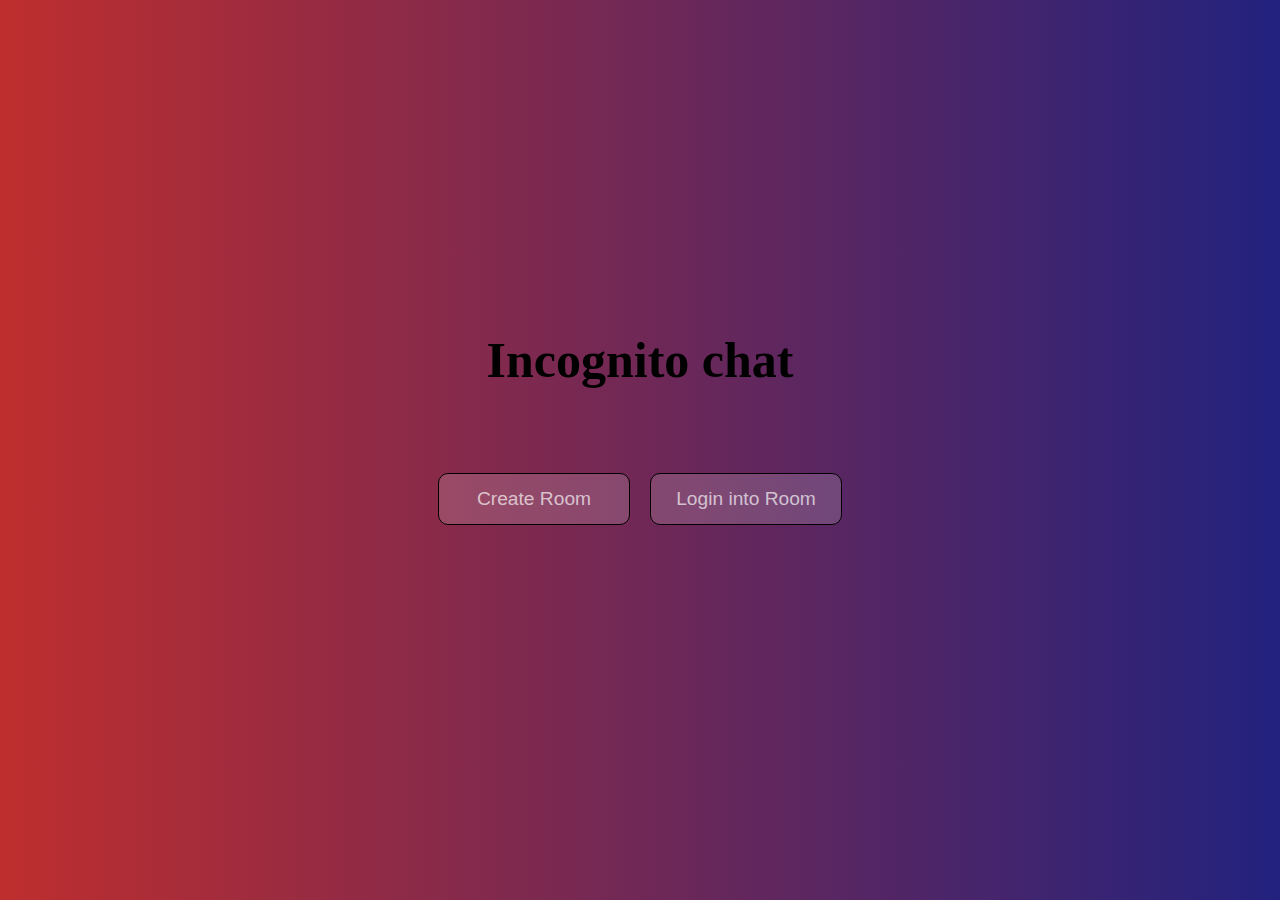
<file: templates/index.html>
<!DOCTYPE html>
<html lang="en">
<head>
    <meta charset="UTF-8">
    <meta name="viewport" content="width=device-width, initial-scale=1.0">
    <title>Incognito Chat</title>
    <link rel="stylesheet" href="/static/css/index.css">
</head>
<body>
    <h1>Incognito chat</h1>
    <div>
        <a href="/create_room">Create Room</a>
        <a href="/login_to_room">Login into Room</a>
    </div>
    
</body>
</html>
</file>
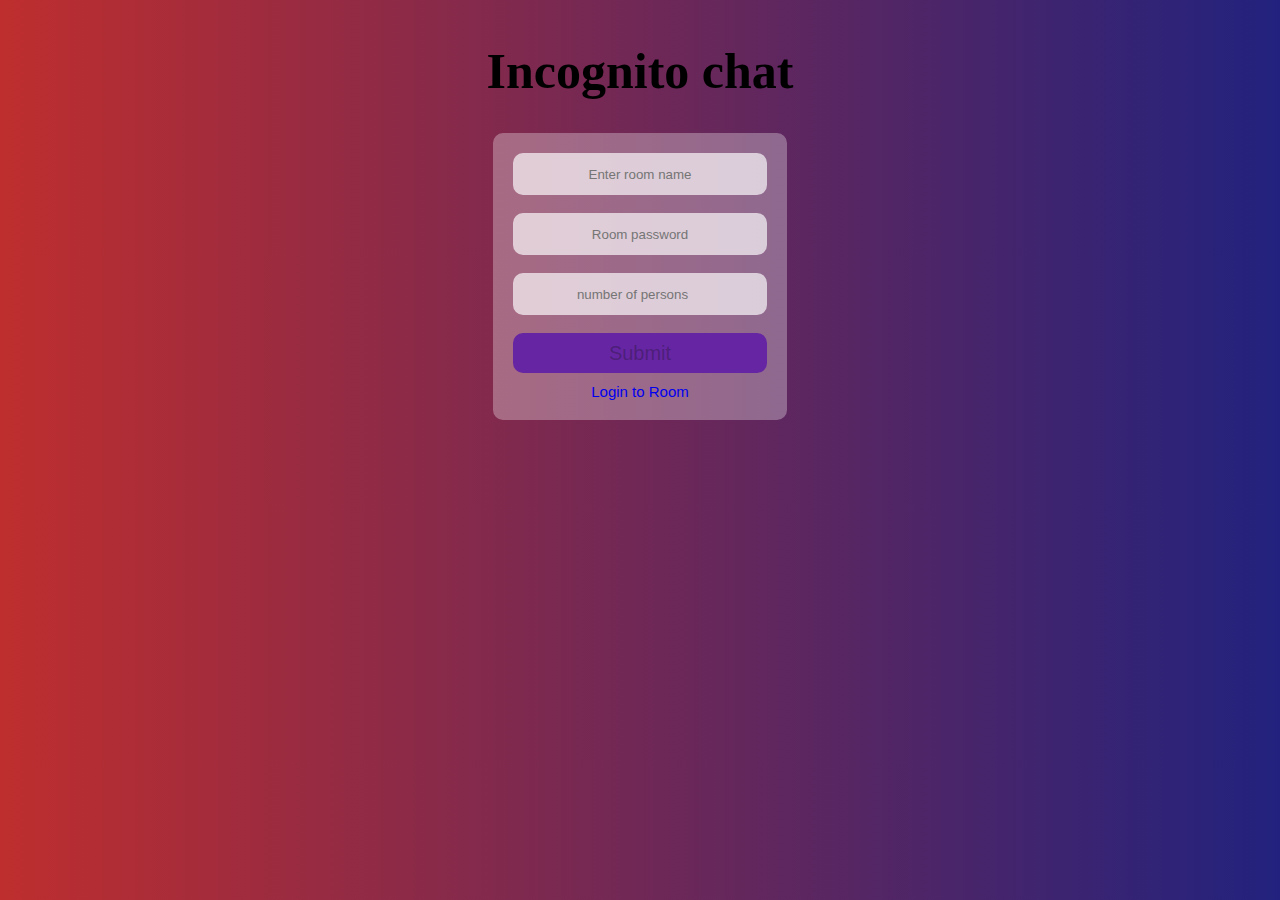
<file: templates/create_room.html>
<!DOCTYPE html>
<html lang="en">
<head>
    <meta charset="UTF-8">
    <meta name="viewport" content="width=device-width, initial-scale=1.0">
    <title>Incognito Chat | Create Room</title>
    <link rel="stylesheet" href="/static/css/create_room.css">
</head>
<body>
    <h1>Incognito chat</h1>
    <h5 id="error_message"></h5>
    <h5 id="room_created" style="color: green; font-size:larger; margin:0px;">Room created successfully</h5>
    <form >
        <!-- room name input -->
        <input type="text" id="room_name" placeholder="Enter room name" autocomplete="off" autofocus required><br>
        <!-- error message to show when user entering the room name -->
        <h6 id = "roomname_length">. username length should be grater than 6</h6><br>

        <!-- password input -->
        <input type="password" id="password" placeholder="Room password" autocomplete="off" ><br>

        <!-- error messages to show to the user when they are entering the password -->
        <h6 id="password_length">. password length must be grater than 6</h6>
        <h6 id="numbers">. password must contain numbers</h6>
        <h6 id="alphabets">. password must contain Alphabets</h6>
        <h6 id="symbols">. password must contain special letters "@_"</h6>
        <h6 id="no_symbols">. password do not caontain spaces and other<br>&nbsp&nbsp;than these "@_" symbols</h6><br>

        <!-- room capacity input -->
        <input type="number" id="capacity" max="10" placeholder="number of persons" required><br><br>

        <!-- submit button -->
        <input type="submit" id="submit_button" disabled ><br>

        <!-- link takes to the login page for the room -->
        <div><a href="/login_to_room">Login to Room</a></div>
    </form>

    <!-- to show the user that the room name entered already exists -->
    <div id="exist_message">Room already exists</div>
    
    <script src="/static/js/create_room.js"></script>
</body>
</html>
</file>
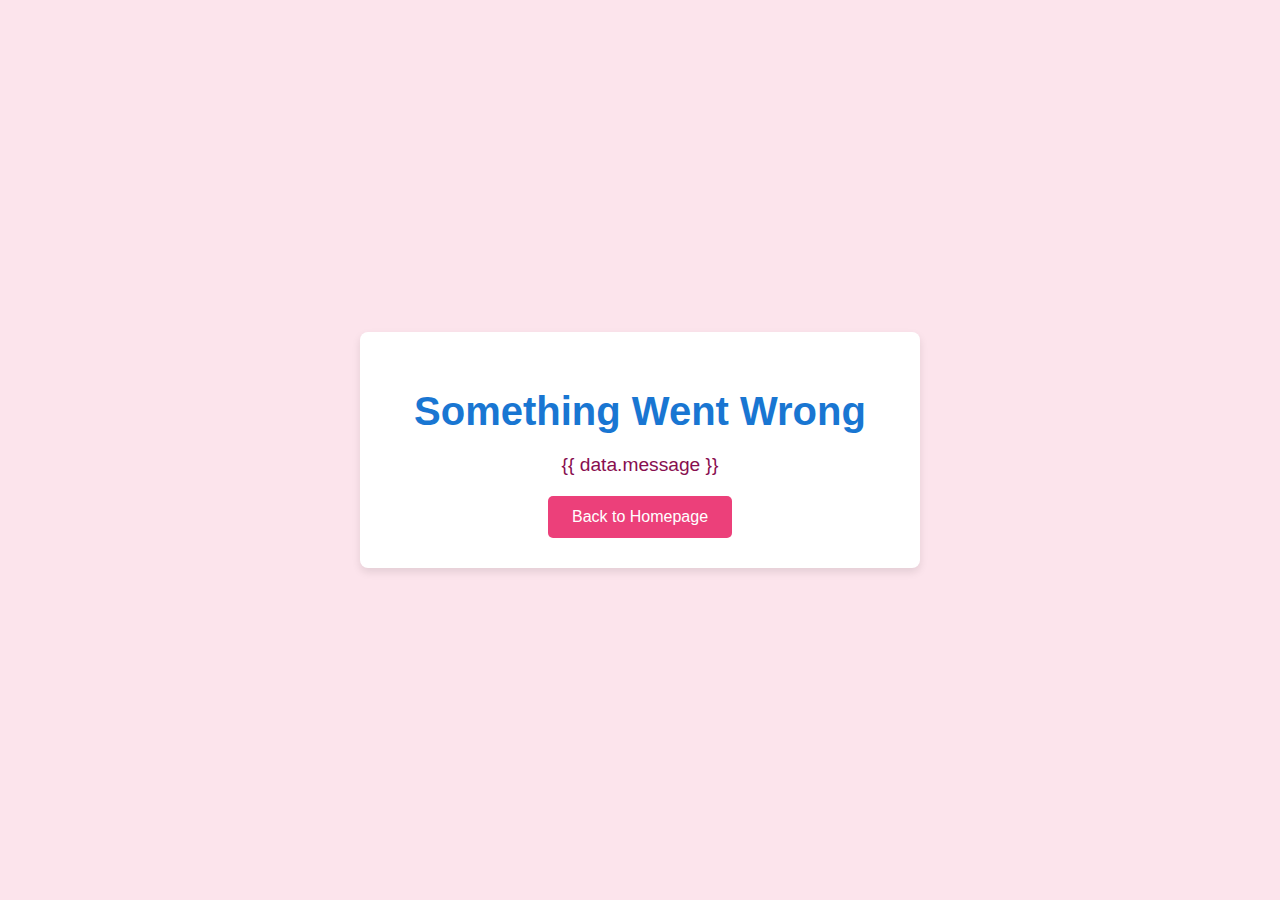
<file: templates/error_page.html>
<!DOCTYPE html>
<html lang="en">
<head>
    <meta charset="UTF-8">
    <meta name="viewport" content="width=device-width, initial-scale=1.0">
    <title>Error Page</title>
    <style>
        body {
            font-family: 'Arial', sans-serif;
            background-color: #fce4ec; /* Light pink */
            color: #880e4f; /* Dark pink */
            margin: 0;
            padding: 0;
            display: flex;
            justify-content: center;
            align-items: center;
            height: 100vh;
            text-align: center;
        }
        .container {
            background-color: #ffffff; /* White background */
            border-radius: 8px;
            padding: 30px;
            box-shadow: 0 4px 8px rgba(0, 0, 0, 0.1);
            max-width: 500px;
            width: 90%;
        }
        .container h1 {
            font-size: 2.5em;
            color: #1976d2; /* Blue color */
            margin-bottom: 20px;
        }
        .container p {
            font-size: 1.2em;
            margin: 20px 0;
        }
        .btn {
            display: inline-block;
            padding: 12px 24px;
            font-size: 1em;
            color: #ffffff;
            background-color: #ec407a; /* Pink color */
            border: none;
            border-radius: 5px;
            text-decoration: none;
            cursor: pointer;
            transition: background-color 0.3s ease, transform 0.3s ease;
        }
        .btn:hover {
            background-color: #d81b60; /* Darker pink */
            transform: scale(1.05);
        }
        .btn:active {
            background-color: #c2185b; /* Even darker pink */
        }
    </style>
</head>
<body>
    <div class="container">
        <h1>Something Went Wrong</h1>
        <p>{{ data.message }}</p>
        <a href="/" class="btn">Back to Homepage</a>
    </div>
</body>
</html>
</file>
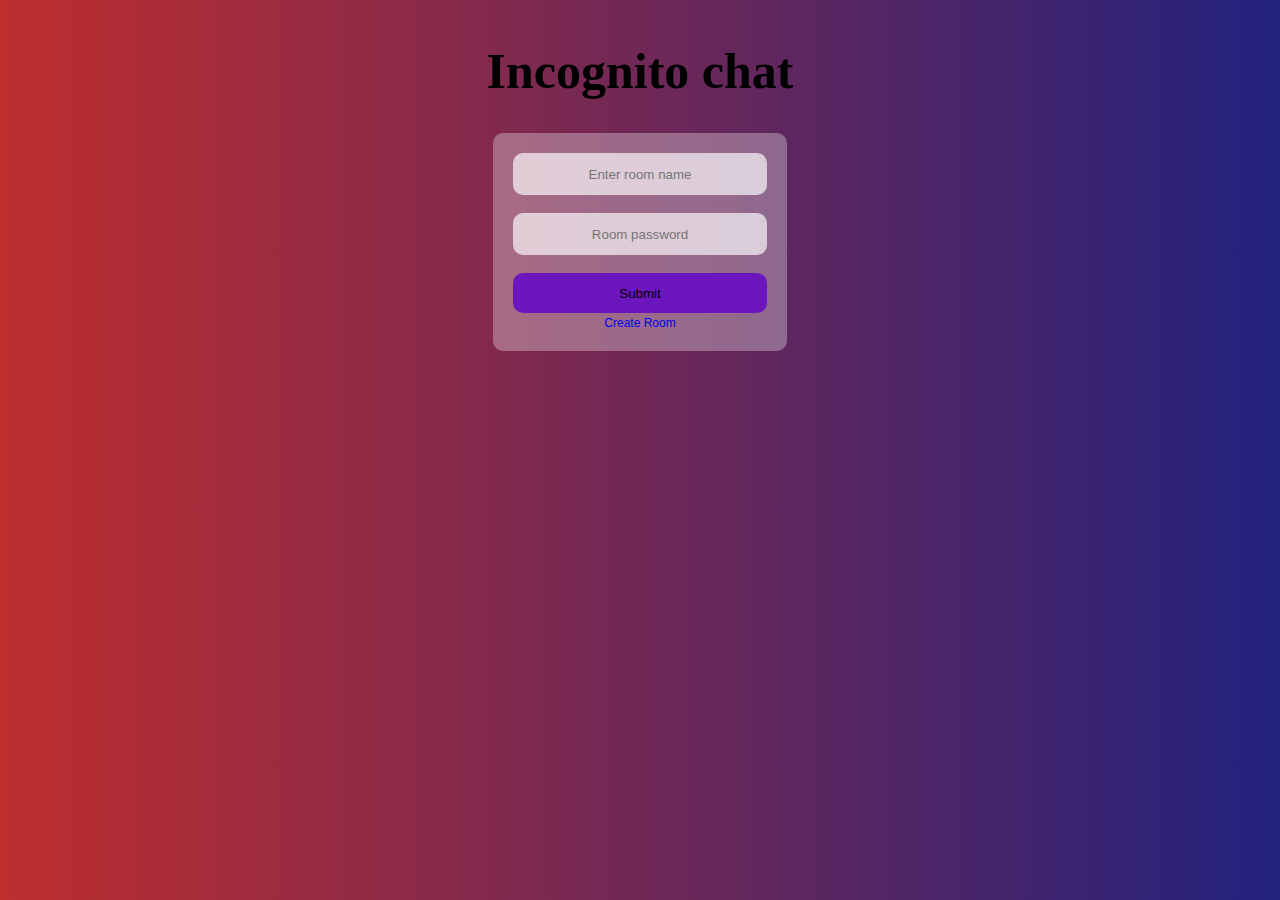
<file: templates/login_to_room.html>
<!DOCTYPE html>
<html lang="en">
<head>
    <meta charset="UTF-8">
    <meta name="viewport" content="width=device-width, initial-scale=1.0">
    <title>Incognito Chat | Login to Room</title>
    <link rel="stylesheet" href="/static/css/login_room.css">
</head>
<body>

    <h1>Incognito chat</h1>
    <h5 id="error_message"></h5>
    <form>
        <input type="text" id="room_name" placeholder="Enter room name" autocomplete="off" autofocus required><br><br>
        <input type="password" id="password" placeholder="Room password" autocomplete="off" required><br><br>
        <input type="submit"  id="submit_button"><br>
        <a href="/create_room">Create Room</a>
    </form>
    <script src="/static/js/login_to_room.js"></script>
    
</body>
</html>
</file>
<file: static/css/index.css>
html,body{
    margin:0%;
    width: 100%;
    height: 100%;
    display: flex;
    align-items: center;
    justify-content: center;
    flex-direction: column;
    background:linear-gradient(to right,rgb(190, 46, 46),rgb(34, 34, 126));
    font-family: Arial, Helvetica, sans-serif;
}

body div{
    height: 20%;
    width: 60%;
    display: flex;
    gap: 20px;
    align-items: center;
    justify-content: center;
}

body div a{
    width:190px;
    height: 50px;
    border: 1px solid black;
    border-radius: 10px;
    text-align: center;
    align-content: center;
    text-decoration: none;
    color: rgba(255, 255, 255, 0.682);
    background-color: rgba(255, 255, 255, 0.151);
    font-size: larger;
    transition: transform 0.3s ease-in-out;
}
body h1{
    font-family: cursive;
    font-size: 50px;
    margin: 20px;
}
body div a:hover{
    transform: scale(1.1);
    transition:transform 0.2s;
}
@media (max-width:600px) {
    body div{
        display: flex;
        flex-direction: column;
        gap:20px;
        height: 40%;
    }
}
</file>
<file: static/css/create_room.css>
html{
    margin:0%;
    width: 100%;
    height: 100%;
    background:linear-gradient(to right,rgb(190, 46, 46),rgb(34, 34, 126));
    font-family: Arial, Helvetica, sans-serif;
}
body{
    display: flex;
    align-items:center;
    justify-content: center;
    flex-direction: column;
}
body form{
    padding: 20px;
    border-radius: 10px;
    background-color: rgba(255, 255, 255, 0.304);
}

body form input{
    width: 250px;
    height: 40px;
    text-align: center;
    border-radius: 10px;
    background-color: rgba(255, 255, 255, 0.668);
    border: none;
    outline: none;
}

body form input[type="submit"]{
    width: 100%;
    font-size: 20px;
    background-color: rgb(102, 37, 163);
    
}


body h1{
    font-family: cursive;
    font-size: 50px;
}

body form div, body form div a{
    text-decoration: none;
    font-size: 15px;
    padding-top: 10px;
    text-align: center;
}
@media (max-width:600px) {
    body{
        margin-top: 70px;
    }
    body form input{
        width: 240px;
        height: 40px;
        
    }
}

body form #roomname_length, body form #numbers,body form #alphabets,body form #symbols,
body form #password_length, body form #no_symbols,body #exist_message, body #room_created,body #error_message{
    display: none;
    margin: 0%;
}

h6{
    margin: 0%;
}
</file>
<file: static/css/login_room.css>
html{
    margin:0%;
    width: 100%;
    height: 100%;
    background:linear-gradient(to right,rgb(190, 46, 46),rgb(34, 34, 126));
    font-family: Arial, Helvetica, sans-serif;
}
body{
    display: flex;
    align-items:center;
    justify-content: center;
    flex-direction: column;
}
body form{
    padding: 20px;
    border-radius: 10px;
    background-color: rgba(255, 255, 255, 0.304);
    text-align: center;
}

body form input{
    width: 250px;
    height: 40px;
    text-align: center;
    border-radius: 10px;
    background-color: rgba(255, 255, 255, 0.668);
    border: none;
    outline: none;
}


body form input[type="submit"]{
    width: 100%;
    background-color: rgb(108, 22, 189);
    cursor: pointer;
}

body form input[type="submit"]:hover{
    background-color: rgb(73, 0, 141);
}

body h1{
    font-family: cursive;
    font-size: 50px;
}

body form a{
    text-decoration: none;
    font-size: 12px;
}

@media (max-width:400px) {
    body{
        margin-top: 70px;
    }
    body form input{
        width: 240px;
        height: 40px;
        
    }
}

#error_message {
    margin: 0%;
    display: none;
}
</file>
